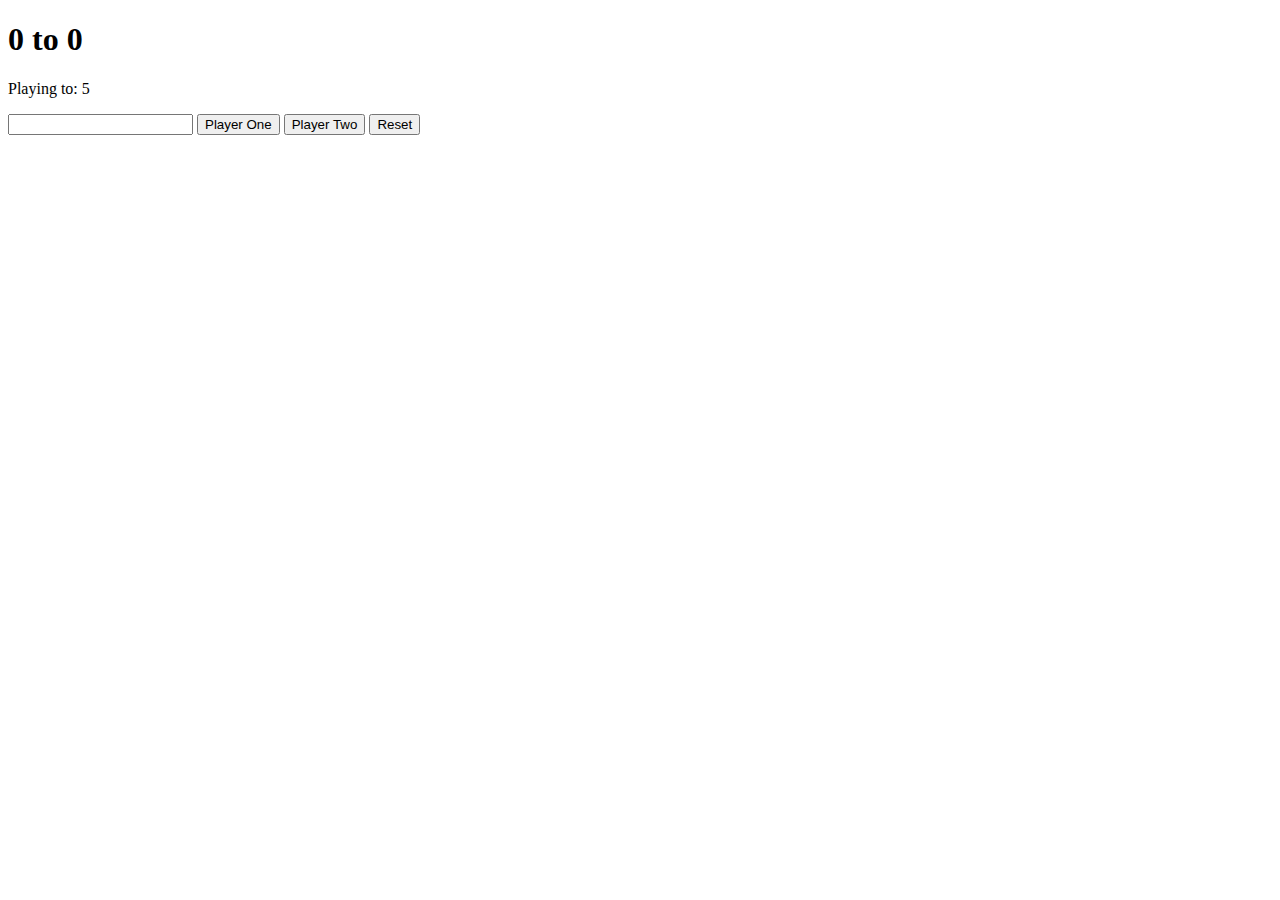
<file: scorekeeper.html>
<!DOCTYPE html>
<html>
<head>
	<title>Score Keeper</title>
	<link rel="stylesheet" type="text/css" href="scorekeeper.css">
</head>
<body>
<h1><span id="p1Display">0</span> to <span id="p2Display">0</span></h1>

<p>Playing to: <span id="limit">5</span></p>

<input type="number">
<button id="p1">Player One</button>
<button id="p2">Player Two</button>
<button id="reset">Reset</button>

<script type="text/javascript" src="scorekeeper.js"></script>
</body>
</html>
</file>
<file: scorekeeper.css>
.winner{
   color: green;
}
</file>
